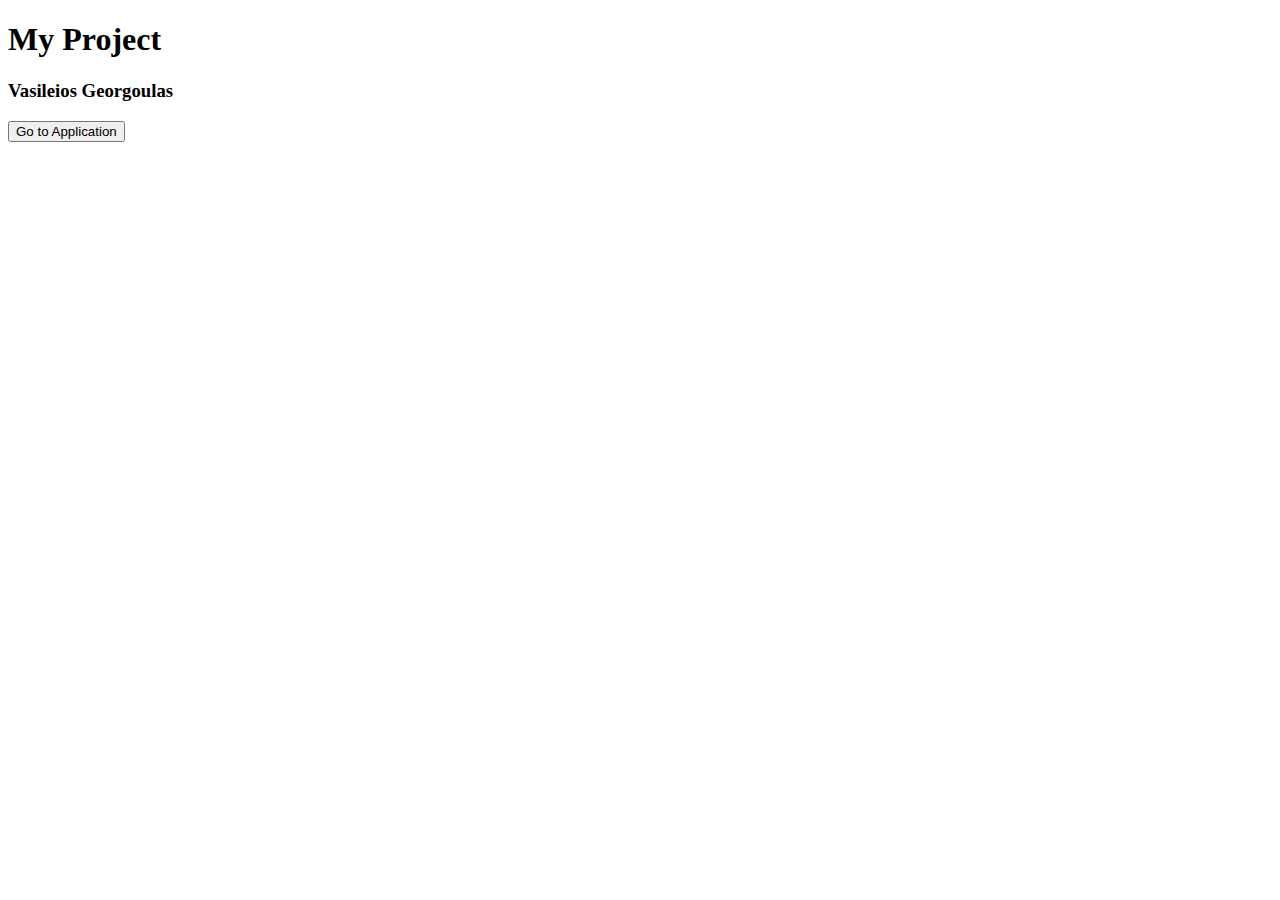
<file: Index.html>
<!DOCTYPE html>
<title>My Project</title>
<head>
<meta name="viewport" content="width=device-width, initial-scale=1.0">
<meta charset="UTF-8">
<meta name="description" content="My Project from www univercity class" >
<meta name="author" content="Vasileios Georgoulas">
<meta name="keywords" content="HTML,CSS,JavaScript, PHP">
<link rel="stylesheet" href="Style.css">
</head>
<body>
<div class="bigTitle">
    <h1 name="h1">My Project</h1>
    <h3>Vasileios Georgoulas</h3>
    <button onclick="window.location.href='Login.html'">Go to Application</button>
</div>
</body>
</html>
</file>
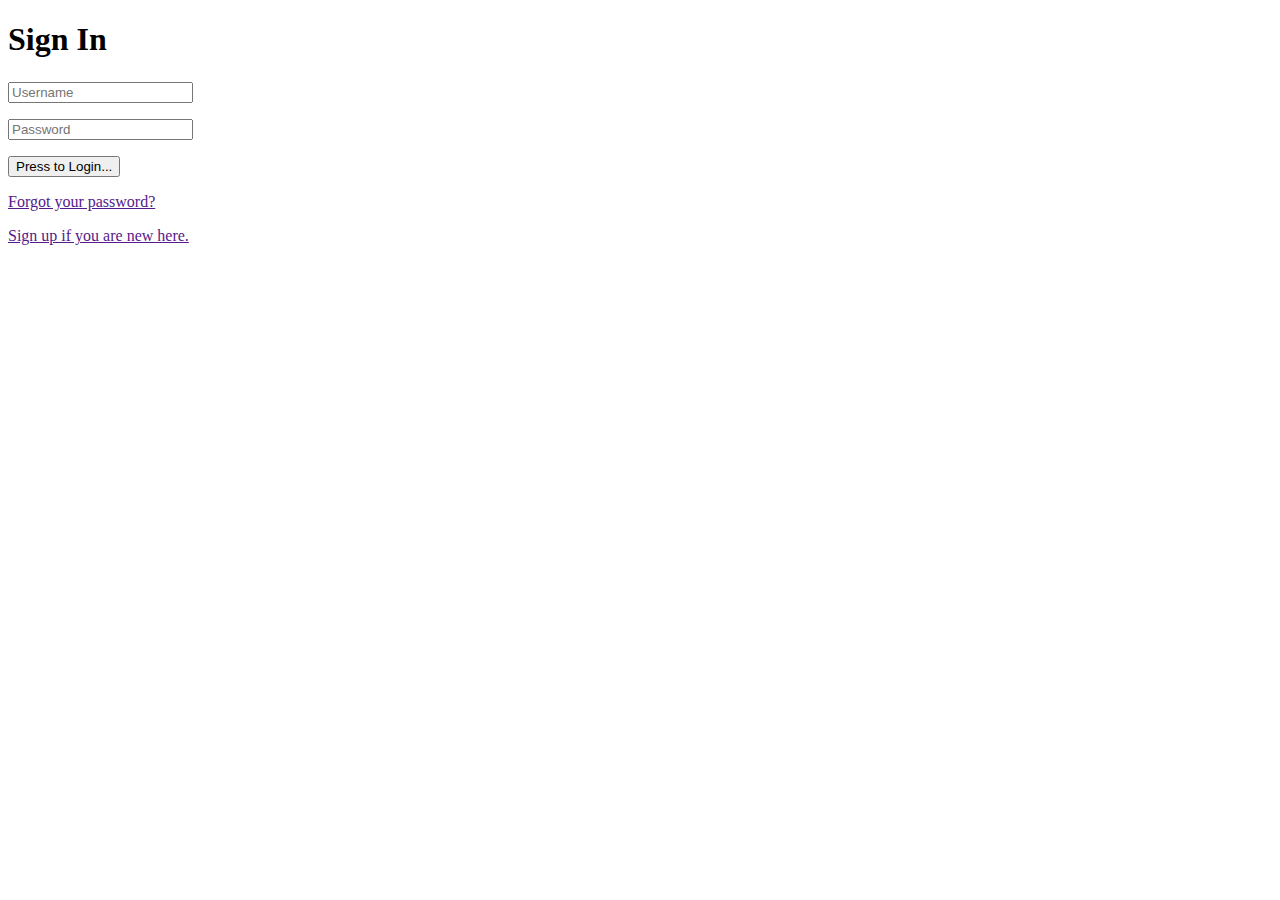
<file: Login.html>
<!DOCTYPE html>
<title>Login Page</title>

<head>
<meta name="viewport" content="width=device-width, initial-scale=1.0">
<meta charset="UTF-8">
<meta name="description" content="My Project from www univercity class" >
<meta name="author" content="Vasileios Georgoulas">
<meta name="keywords" content="HTML,CSS,JavaScript, PHP">
<link rel="stylesheet" href="Style.css">
<script src="MyJavaScriptFile.js"></script>
</head>

<body onload="errorLogin()">
    <div class="container">
        <div class="divCentered">
            <h1>Sign In</h1>
            <h2><p class="loginError" id="error"></p></h2>
            <form action="DashBoard.php" name="loginForm" method="POST">
                <p><input type="text" required name="username" class="inputFields" placeholder="Username" id="username"></p>
                <p><input type="password" required name="password" class="inputFields" placeholder="Password" id="password" onkeyup="passwordValidator()"></p>
                <p><input type="submit" class="buttons" value="Press to Login..." /></p>
            </form>
            <p><a href="">Forgot your password?</a></p>
            <p><a href="">Sign up if you are new here.</a></p>
        </div>
    </div>
</body>
</html>
</file>
<file: Style.css>
.sidebar {
    margin: 0;
    padding: 0;
    width: 20%;
    background-color: #f1f1f1;
    position: fixed;
    height: 90%;
    overflow: auto;
  }
  .sidebar a {
    display: block;
    color: black;
    padding: 30px;
    text-decoration: none;
}
.sidebar a.active {
    background-color: skyblue;
    color: white;
  }
  @media screen and (max-width: 700px) {
    .sidebar {
      width: 100%;
      height: auto;
      position: relative;
    }
    .sidebar a {float: left;}
    div.content {margin-left: 0;}
  }
  
  @media screen and (max-width: 400px) {
    .sidebar a {
      text-align: center;
      float: none;
    }
  }
  div.content {
    margin-left: 200px;
    padding: 1px 16px;
    height: 1000px;
  }
.selected{
    background-color: skyblue;
    height:30px;
    margin:10px;
    padding: 20px;
}
</file>
